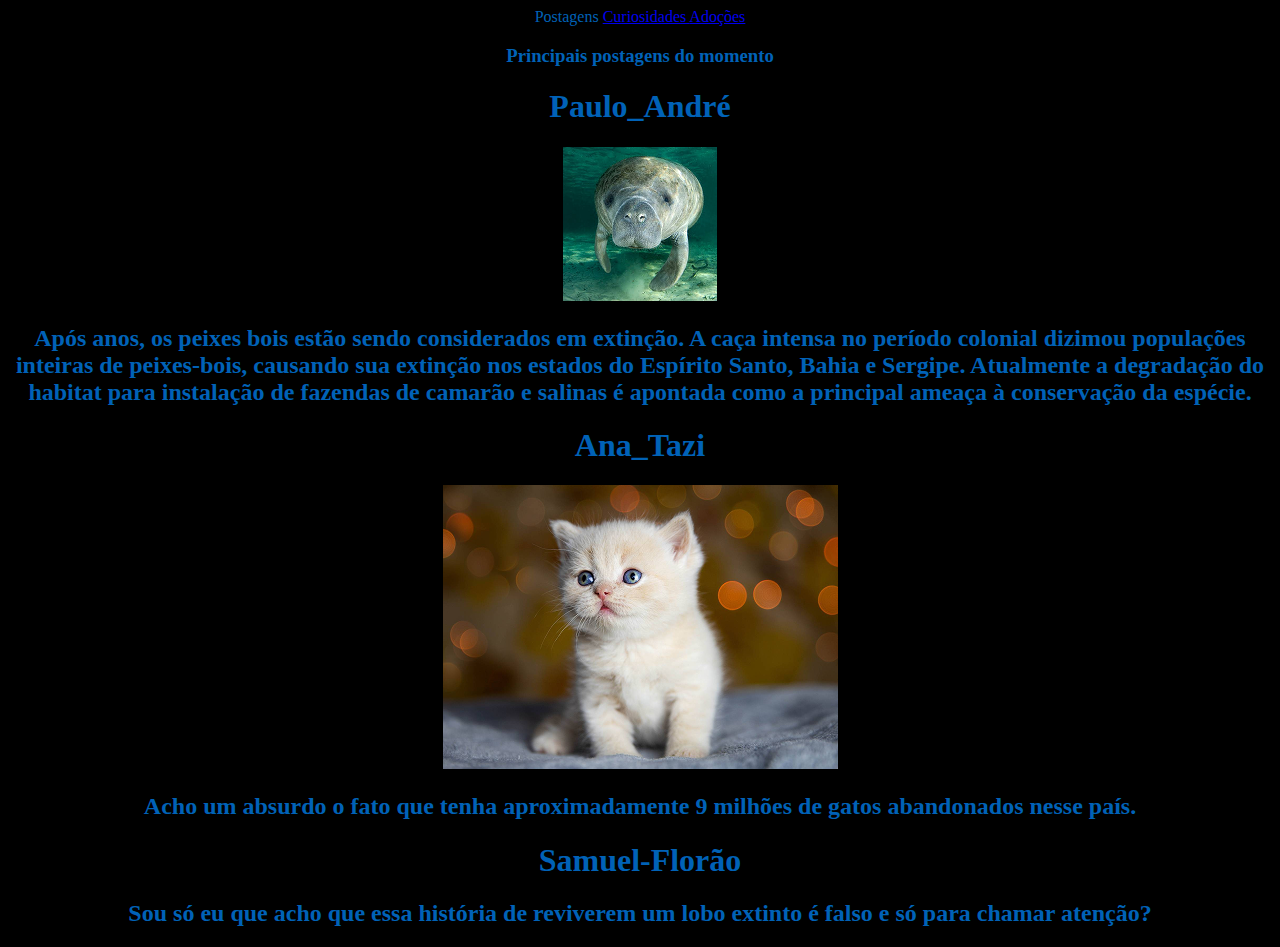
<file: index.html>
<!DOCTYPE html>
<html lang="pt-br">
<head>
    <link rel="stylesheet" href="style.css">
    <meta charset="UTF-8">
    <meta name="viewport" content="width=device-width , initial-scale=1.0">
    <title>Animal-Hub</title>
</head>
<header> Postagens <a href="https://www.google.com/search?q=peixe+boi&oq=peixe+boi&gs_lcrp=EgZjaHJvbWUqBwgAEAAYjwIyBwgAEAAYjwIyCggBEC4YsQMYgAQyBwgCEC4YgAQyBwgDEC4YgAQyBwgEEAAYgAQyBwgFEAAYgAQyBwgGEAAYgAQyBwgHEAAYgAQyBwgIEAAYgAQyBwgJEAAYgATSAQgyNjQ0ajBqN6gCCLACAQ&sourceid=chrome&ie=UTF-8"> Curiosidades </a>
    <a href="https://www.adotebicho.com.br/category/adocao-caes"> Adoções </a></header>
    <body>
        <h3>Principais postagens do momento</h3>
        <h1>Paulo_André</h1>
        <img src="image.png">
        <h2>Após anos, os peixes bois estão sendo considerados em extinção.
            A caça intensa no período colonial dizimou populações inteiras de peixes-bois,
            causando sua extinção nos estados do Espírito Santo, Bahia e Sergipe.
            Atualmente a degradação do habitat para instalação de fazendas de camarão e salinas é apontada como a principal ameaça à conservação da espécie.
        </h2>
        <h1>Ana_Tazi</h1>
        <img src="image 1.png">
        <h2>Acho um absurdo o fato que tenha aproximadamente 9 milhões de gatos abandonados nesse país.</h2>
        <h1>Samuel-Florão</h1>
        <h2>Sou só eu que acho que essa história de reviverem um lobo extinto é falso e só para chamar atenção?</h2>
   </body>
</html>
</file>
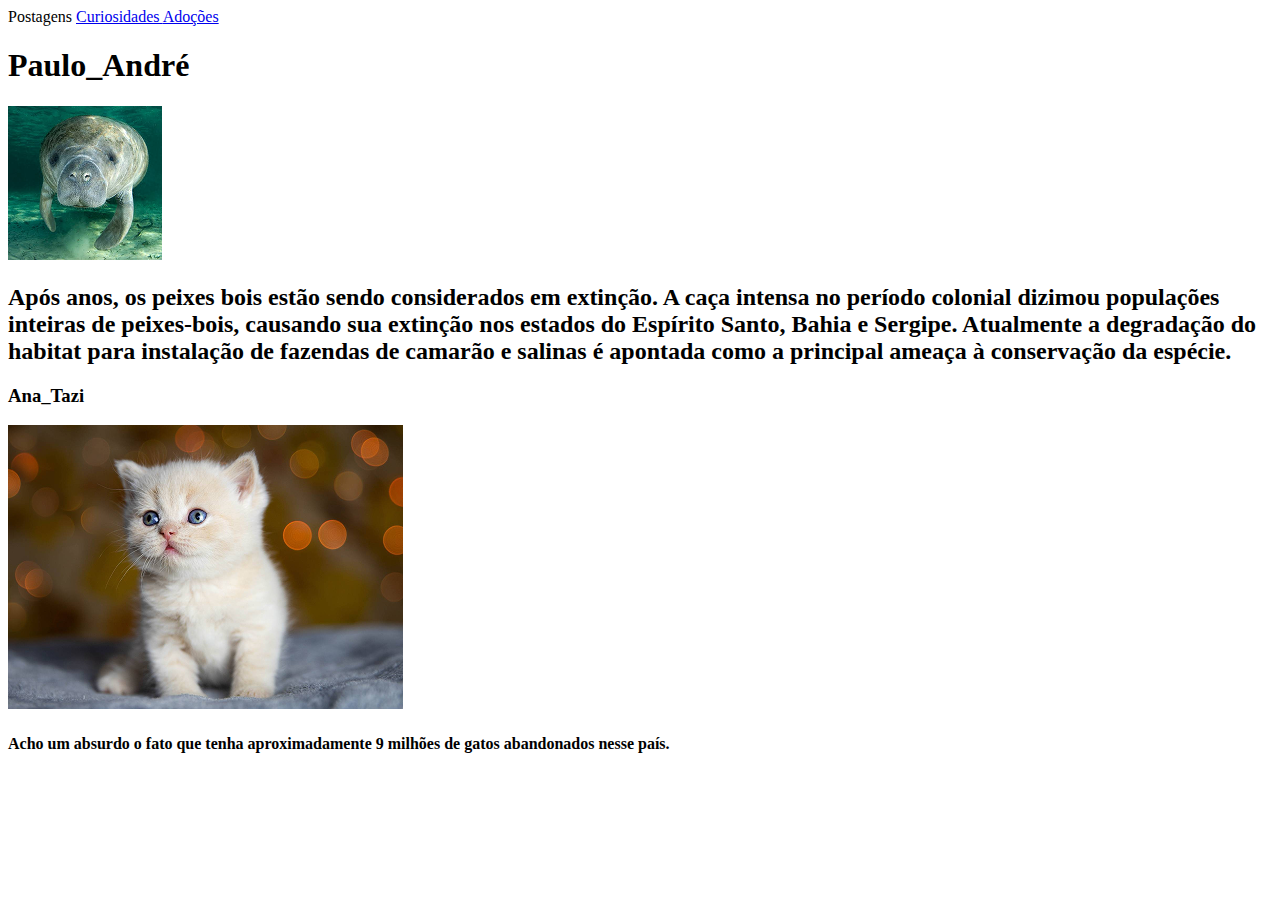
<file: Untitled-1.html>
<!DOCTYPE html>
<html lang="pt-br">
<head>
    <meta charset="UTF-8">
    <meta name="viewport" content="width= , initial-scale=1.0">
    <title>Animal-Hub</title>
</head>
<body>
<header> Postagens <a href="https://www.google.com/search?q=peixe+boi&oq=peixe+boi&gs_lcrp=EgZjaHJvbWUqBwgAEAAYjwIyBwgAEAAYjwIyCggBEC4YsQMYgAQyBwgCEC4YgAQyBwgDEC4YgAQyBwgEEAAYgAQyBwgFEAAYgAQyBwgGEAAYgAQyBwgHEAAYgAQyBwgIEAAYgAQyBwgJEAAYgATSAQgyNjQ0ajBqN6gCCLACAQ&sourceid=chrome&ie=UTF-8"> Curiosidades </a>
    <a href="https://www.adotebicho.com.br/category/adocao-caes"> Adoções </a></header>
<h1>Paulo_André</h1>
<img src="image.png">
<h2>Após anos, os peixes bois estão sendo considerados em extinção.
    A caça intensa no período colonial dizimou populações inteiras de peixes-bois, causando sua extinção nos estados do Espírito Santo, Bahia e Sergipe. Atualmente a degradação do habitat para instalação de fazendas de camarão e salinas é apontada como a principal ameaça à conservação da espécie.
</h2>
<h3>Ana_Tazi</h3>
<img src="image 1.png">
<h4>Acho um absurdo o fato que tenha aproximadamente 9 milhões de gatos abandonados nesse país.</h4>
</body>
</html>
</file>
<file: style.css>
body{
    text-align: center;
    color:rgb(0, 98, 183);
    background: #000000;
}
</file>
